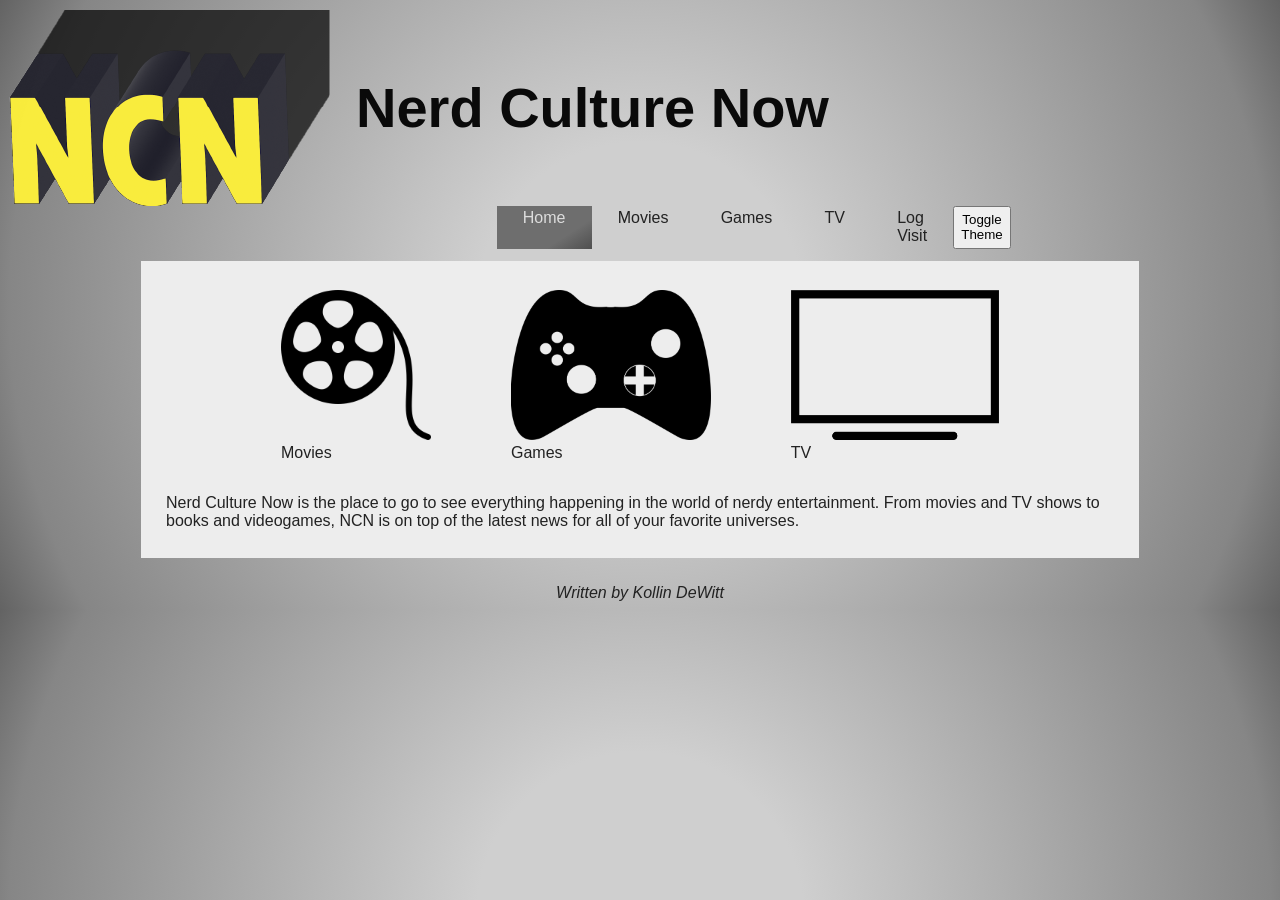
<file: CS2550/project_3/index.html>
<!DOCTYPE html>
<html lang="en">
<!-- netlify url: https://nerdculturenow.netlify.app -->

<head>
    <meta charset="UTF-8">
    <meta name="viewport" content="width=device-width, initial-scale=1.0">
    <title>Nerd Culture Now</title>
    <link rel="icon" type="image/x-icon" href="resources/favicon.ico">
    <link rel="stylesheet" href="css/main.css">
    <link rel="stylesheet" href="css/theme.css" id="theme-style">
</head>

<body>
    <header>
        <h1>Nerd Culture Now</h1>
        <img src="resources/ncnLogoScaled.png" alt="Nerd Culture Now logo." id="logo">
    </header>
    <aside>
        <nav>
            <a href="#home" class="nav home">Home</a>
            <a href="#movies" class="nav movies">Movies</a>
            <a href="#games" class="nav games">Games</a>
            <a href="#tv" class="nav tv">TV</a>
            <a href="#visitor" class="nav visitor">Log Visit</a>
            <button id="theme-toggle">Toggle Theme</button>
        </nav>
    </aside>
    <main>
        <section id="home">
            <div class="home-card">
                <a href="#movies">
                    <figure>
                        <img src="resources/cameraReel.png" alt="a film reel" class="home-link-img">
                        <figcaption>Movies</figcaption>
                    </figure>
                </a>
            </div>
            <a href="#games">
                <div class="home-card">
                    <figure>
                        <img src="resources/controller.png" alt="a video game controller" class="home-link-img">
                        <figcaption>Games</figcaption>
                    </figure>
                </div>
            </a>
            <a href="#tv">
                <div class="home-card">
                    <figure>
                        <img src="resources/TV.png" alt="a TV" class="home-link-img">
                        <figcaption>TV</figcaption>
                    </figure>
                </div>
            </a>
            <p>Nerd Culture Now is the place to go to see everything happening in the world of nerdy entertainment. From
                movies and TV shows to books and videogames, NCN is on top of the latest news for all of your favorite
                universes.</p>
        </section>
        <section id="movies">
            <div class="new">
                <h2>Spider-Man: Brand New Day</h2>
                <p>Brand New Day is the newest Spider-man and MCU movie coming to theaters July 31st. This marks Tom
                    Holland's 4th solo movie as the web-slinger and his 7th in universe appearance.</p>
                <iframe width="560" height="315" src="https://www.youtube.com/embed/8TZMtslA3UY?si=TDCO0vvjQuqzTys_"
                    title="YouTube video player" frameborder="0"
                    allow="accelerometer; autoplay; clipboard-write; encrypted-media; gyroscope; picture-in-picture; web-share"
                    referrerpolicy="strict-origin-when-cross-origin" allowfullscreen></iframe>

                <h2>Street Fighter</h2>
                <p>This beloved arcade fighting game hits the big screen once again. The hit and miss nature of this
                    series' attempts at movies leaves many skeptical of this newest attempt hitting theaters October
                    16th. After seeing this trailer, I can't help but be optomistic about this latest venture into the
                    wild and crazy world of Street Fighter.</p>
                <iframe width="560" height="315" src="https://www.youtube.com/embed/Xt4X4FvXk2A?si=6rr8Be-3HriaiOT9"
                    title="YouTube video player" frameborder="0"
                    allow="accelerometer; autoplay; clipboard-write; encrypted-media; gyroscope; picture-in-picture; web-share"
                    referrerpolicy="strict-origin-when-cross-origin" allowfullscreen></iframe>

                <h2>The Hunger Games: Sunrise on the Reaping</h2>
                <p>The world-wide phenomenon returns to theaters for the 6th time November 20th. Suzanne Collins'
                    dystopian world has been expanding recently and this latest adaptation looks to be the best one yet.
                    Following fan-favorite Haymitch Abernathy, we'll get to see how he survived his games 25 years
                    before the original series took place. </p>
                <iframe width="560" height="315" src="https://www.youtube.com/embed/fS35YSjopjE?si=jjtXyHH31Z7uJxiN"
                    title="YouTube video player" frameborder="0"
                    allow="accelerometer; autoplay; clipboard-write; encrypted-media; gyroscope; picture-in-picture; web-share"
                    referrerpolicy="strict-origin-when-cross-origin" allowfullscreen></iframe>
            </div>

        </section>
        <section id="games">
            <div class="new">
                <h2>Halo: Campaign Evolved</h2>
                <p>Halo was one of my favorite childhood games. I didn't own an Xbox until Halo 3 though. The
                    opportunity to experience the classic campaign in fully remastered detail is something I'm really
                    looking forward to. Coming to Xbox, PS5 and PC July 28th.</p>
                <iframe width="560" height="315" src="https://www.youtube.com/embed/0MxBFXH2a_U?si=LJpvsdYc2sfiyUYA"
                    title="YouTube video player" frameborder="0"
                    allow="accelerometer; autoplay; clipboard-write; encrypted-media; gyroscope; picture-in-picture; web-share"
                    referrerpolicy="strict-origin-when-cross-origin" allowfullscreen></iframe>

                <h2>Pokemon Winds and Pokemon Waves</h2>
                <p>Marking the 10th generation of Pokemon, Winds and Waves look to take the leap forward fans have been
                    wanting for a while. With no set release date, we can expect more information to drop before this
                    anticipated game hits Switch 2 consoles some time in 2027.</p>
                <iframe width="560" height="315" src="https://www.youtube.com/embed/1I4Dc2qiWIE?si=FUnUl1JZFceFVmPF"
                    title="YouTube video player" frameborder="0"
                    allow="accelerometer; autoplay; clipboard-write; encrypted-media; gyroscope; picture-in-picture; web-share"
                    referrerpolicy="strict-origin-when-cross-origin" allowfullscreen></iframe>

                <h2>Call of Duty: Modern Warfare 4</h2>
                <p>While many believe Call of Duty has lost some of its original magic, the rebooted Modern Warfare
                    series have been the highlights in recent years. Modern Warfare 4 looks to continue that trend on
                    Xbox, PS5, Switch 2 and PC on October 23rd. </p>
                <iframe width="560" height="315" src="https://www.youtube.com/embed/jLbst85USN8?si=zSuGx4J0_L1QQzdi"
                    title="YouTube video player" frameborder="0"
                    allow="accelerometer; autoplay; clipboard-write; encrypted-media; gyroscope; picture-in-picture; web-share"
                    referrerpolicy="strict-origin-when-cross-origin" allowfullscreen></iframe>
            </div>

        </section>
        <section id="tv">
            <div class="new">
                <h2>Lanterns</h2>
                <p>As a part of the new DC Universe, Lanterns looks to bring a new level of action and love to the
                    popular Green Lantern characters Hal Jordan and John Stewart. This highly anticipated show premieres
                    on HBO Max August 16th.</p>
                <iframe width="560" height="315" src="https://www.youtube.com/embed/XmcIjxwLJcY?si=Rs6Owaw5YE6j5gJh"
                    title="YouTube video player" frameborder="0"
                    allow="accelerometer; autoplay; clipboard-write; encrypted-media; gyroscope; picture-in-picture; web-share"
                    referrerpolicy="strict-origin-when-cross-origin" allowfullscreen></iframe>

                <h2>Harry Potter and the Philosopher's Stone</h2>
                <p>The world-wide phenomenon returns in a new format. With an anticipated 10 seasons, this HBO Harry
                    Potter remake looks to capture the magic the original books and movies have found over the past 25
                    years. The new series will hit our screens on Christmas Day this year. </p>
                <iframe width="560" height="315" src="https://www.youtube.com/embed/RIu4sFKGi6E?si=hK9TDJNmUyg8jkXs"
                    title="YouTube video player" frameborder="0"
                    allow="accelerometer; autoplay; clipboard-write; encrypted-media; gyroscope; picture-in-picture; web-share"
                    referrerpolicy="strict-origin-when-cross-origin" allowfullscreen></iframe>

                <h2>Avatar: The Last Airbender</h2>
                <p>Following a movie that most are happy to forget, the first season of this live action remake of a
                    beloved cartoon blew away the audience and their expectations. Season 2, coming to Netflix June
                    25th, will introduce fan-favorite character Toph Beifong in her first live action appearance. Can
                    the second season continue the trend of success?</p>
                <iframe width="560" height="315" src="https://www.youtube.com/embed/M_Las484swM?si=yzfTVH9Gv9pyiJRZ"
                    title="YouTube video player" frameborder="0"
                    allow="accelerometer; autoplay; clipboard-write; encrypted-media; gyroscope; picture-in-picture; web-share"
                    referrerpolicy="strict-origin-when-cross-origin" allowfullscreen></iframe>
            </div>

        </section>
        <section id="visitor">
            <div class="container">
                <h1>Visitor Form</h1>
                <div id="success" class="successMsg" style="display:none">
                    Thank you for logging your visit!
                </div>

                <form id="myform" novalidate onsubmit="return false;">
                    <ul class="flex">
                        <li>
                            <label for="first-name">First Name</label>
                            <input type="text" id="first-name" name="first-name" placeholder="Enter your first name" required>
                            <div class="errorMsg"></div>
                        </li>
                        <li>
                            <label for="last-name">Last Name</label>
                            <input type="text" id="last-name" name="last-name" placeholder="Enter your last name" required>
                            <div class="errorMsg"></div>
                        </li>
                        <li>
                            <label for="address">Address</label>
                            <input type="text" id="address" name="address" placeholder="Enter your address" required>
                            <div class="errorMsg"></div>
                        </li>
                        <li>
                            <label for="city">City</label>
                            <input type="text" id="city" name="city" placeholder="Enter your city" required>
                            <div class="errorMsg"></div>
                        </li>
                        <li>
                            <label for="state">State</label>
                            <input type="text" id="state" name="state" placeholder="e.g., UT" required>
                            <div class="errorMsg"></div>
                        </li>
                        <li>
                            <label for="zip">Zip</label>
                            <input type="text" id="zip" name="zip" placeholder="Enter your zip code" required>
                            <div class="errorMsg"></div>
                        </li>
                        <li>
                            <label for="email">Email</label>
                            <input type="email" id="email" name="email" placeholder="Enter your email" required>
                            <div class="errorMsg"></div>
                        </li>
                        <li>
                            <label for="phone">Phone</label>
                            <input type="text" id="phone" name="phone" placeholder="Enter your phone" required>
                            <div class="errorMsg"></div>
                        </li>

                        <li class="full-width">
                            <h2>How did you find my page?</h2>
                        </li>
                        <li class="checkbox-group">
                            <input type="checkbox" id="google" name="find-page" value="google">
                            <label for="google">Google Search</label>

                            <input type="checkbox" id="friend" name="find-page" value="friend">
                            <label for="friend">Friend</label>

                            <input type="checkbox" id="newspaper" name="find-page" value="newspaper">
                            <label for="newspaper">News Paper</label>
                            <div class="errorMsg"></div>
                        </li>

                        <li class="full-width">
                            <label for="comment">Comments</label>
                            <textarea rows="4" id="comment" placeholder="Enter your comments here"></textarea>
                        </li>

                        <li class="full-width">
                            <button type="submit" id="submitBtn">Send</button>
                        </li>
                    </ul>
                </form>
            </div>
        </section>
    </main>
    <footer>
        <address>Written by <a href="mailto:kd23volley@gmail.com">Kollin DeWitt</a></address>

    </footer>
    <script src="script.js"></script>
    <script defer src="js/validation.js"></script>
    <script defer src="js/main.js"></script>
</body>

</html>
</file>
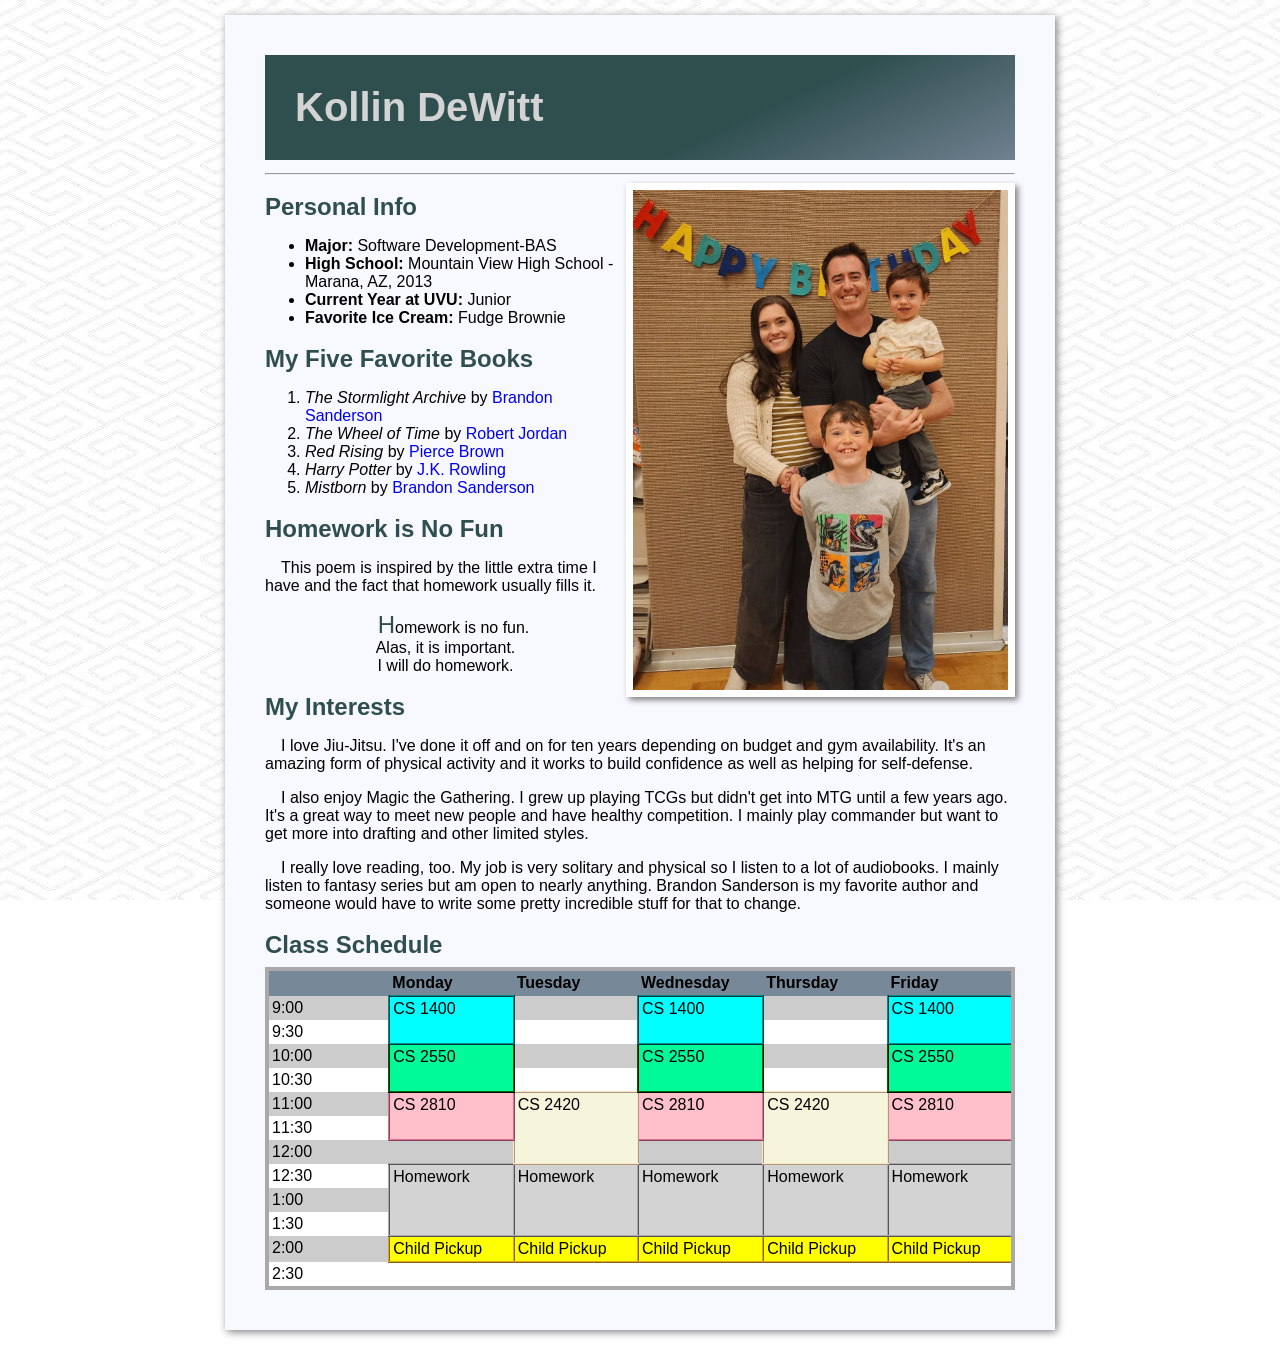
<file: CS2550/about_me/HTML/index.html>
<!DOCTYPE html>
<!-- 
Project:  Project1-About Me
Name: Kollin DeWitt
Submitted: 5/15/26

--SELF GRADE--
HEADER A
PERSONAL INFO A
FAVE BOOKS A
HAIKU A
ESSAY A
SCHEDULE A

--EXTRA ITEMS COMPLETED--Minimum of 5
REPEATING BKG IMG (2pts) YES
CHANGE FONT (2pts) YES
RT ALIGN PHOTO (2pts) NO
INDENT/CENTER HAIKU (2pts) YES
TABLE-TEXT ALIGN (2pts) YES
TABLE-COLOR CODE (2pts) YES
TABLE-EQUAL COL WIDTH (2pts) YES

ADDITIONAL COMMENTS

Here is my Netlify url: https://aboutmekd26.netlify.app/
-->
<html>

<head>
	<meta charset="UTF-8">
	<title>About Kollin DeWitt</title>
	<link rel="stylesheet" href="../CSS/main.css" />
</head>

<body>
	<div class="container">
		<header>
			<h1>Kollin DeWitt</h1>
			<hr>
			<img src="../resources/aboutMeImage.png" alt="Me and my family at my wife's birthday">
		</header>
		<main>
			<section class="personalInfo">
				<h2>Personal Info</h2>
				<ul>
					<li><strong>Major:</strong> Software Development-BAS</li>
					<li><strong>High School:</strong> Mountain View High School - Marana, AZ, 2013</li>
					<li><strong>Current Year at UVU:</strong> Junior</li>
					<li><strong>Favorite Ice Cream:</strong> Fudge Brownie</li>
				</ul>
			</section>

			<section class="favBooks">
				<h2>My Five Favorite Books</h2>
				<ol>
					<li><em>The Stormlight Archive</em> by <a href="https://www.brandonsanderson.com">Brandon
							Sanderson</a>
					</li>
					<li><em>The Wheel of Time</em> by <a href="https://dragonmount.com">Robert Jordan</a>
					</li>
					<li><em>Red Rising</em> by <a href="https://www.piercebrown.com">Pierce Brown</a>
					</li>
					<li><em>Harry Potter</em> by <a href="https://www.jkrowling.com">J.K. Rowling</a>
					</li>
					<li><em>Mistborn</em> by <a href="https://www.brandonsanderson.com">Brandon Sanderson</a>
					</li>
				</ol>
			</section>

			<section class='haiku'>
				<h2>Homework is No Fun</h2>
				<p>This poem is inspired by the little extra time I have and the fact that homework usually fills it.
				</p>
				<p id="poem">Homework is no fun.<br>
					Alas, it is important.<br>
					I will do homework.
				</p>
			</section>

			<section class="essay">
				<h2>My Interests</h2>
				<p>I love Jiu-Jitsu. I've done it off and on for ten years depending on budget and gym availability.
					It's an
					amazing form of physical activity and it works to build confidence as well as helping for
					self-defense.
				</p>
				<p>I also enjoy Magic the Gathering. I grew up playing TCGs but didn't get into MTG until a few years
					ago.
					It's a great way to meet new people and have healthy competition. I mainly play commander but want
					to
					get more into drafting and other limited styles.</p>
				<p>I really love reading, too. My job is very solitary and physical so I listen to a lot of audiobooks.
					I
					mainly listen to fantasy series but am open to nearly anything. Brandon Sanderson is my favorite
					author
					and someone would have to write some pretty incredible stuff for that to change.</p>
			</section>

			<section class="schedule">
				<h2>Class Schedule</h2>
				<table>
					<thead>
						<th></th>
						<th>Monday</th>
						<th>Tuesday</th>
						<th>Wednesday</th>
						<th>Thursday</th>
						<th>Friday</th>
					</thead>
					<tbody>
						<tr>
							<td>9:00</td>
							<td rowspan="2" class="cs1400">CS 1400</td>
							<td></td>
							<td rowspan="2" class="cs1400">CS 1400</td>
							<td></td>
							<td rowspan="2" class="cs1400">CS 1400</td>
						</tr>
						<tr>
							<td>9:30</td>
							<td></td>
							<td></td>
						</tr>
						<tr>
							<td>10:00</td>
							<td rowspan="2" class="cs2550">CS 2550</td>
							<td></td>
							<td rowspan="2" class="cs2550">CS 2550</td>
							<td></td>
							<td rowspan="2" class="cs2550">CS 2550</td>
						</tr>
						<tr>
							<td>10:30</td>
							<td></td>
							<td></td>
						</tr>
						<tr>
							<td>11:00</td>
							<td rowspan="2" class="cs2810">CS 2810</td>
							<td rowspan="3" class="cs2420">CS 2420</td>
							<td rowspan="2" class="cs2810">CS 2810</td>
							<td rowspan="3" class="cs2420">CS 2420</td>
							<td rowspan="2" class="cs2810">CS 2810</td>
						</tr>
						<tr>
							<td>11:30</td>
						</tr>
						<tr>
							<td>12:00</td>
							<td></td>
							<td></td>
							<td></td>
						</tr>
						<tr>
							<td>12:30</td>
							<td rowspan="3" class="homework">Homework</td>
							<td rowspan="3" class="homework">Homework</td>
							<td rowspan="3" class="homework">Homework</td>
							<td rowspan="3" class="homework">Homework</td>
							<td rowspan="3" class="homework">Homework</td>
						</tr>
						<tr>
							<td>1:00</td>
						</tr>
						<tr>
							<td>1:30</td>
						</tr>
						<tr>
							<td>2:00</td>
							<td class="pickup">Child Pickup</td>
							<td class="pickup">Child Pickup</td>
							<td class="pickup">Child Pickup</td>
							<td class="pickup">Child Pickup</td>
							<td class="pickup">Child Pickup</td>
						</tr>
						<tr>
							<td>2:30</td>
							<td></td>
							<td></td>
							<td></td>
							<td></td>
							<td></td>
						</tr>
					</tbody>
				</table>
			</section>
		</main>
	</div>
</body>

</html>
</file>
<file: CS2550/project_3/css/main.css>
/* Core Form Layout */
:root {
    --main-text: #222;
    --menu-text: #ddd;
    --body-back: radial-gradient(circle, rgba(207, 207, 207, 1) 23%, rgb(134, 134, 134) 89%, rgb(99, 99, 99) 100%);
    --home-back: linear-gradient(147deg, rgb(110, 110, 110) 71%, rgba(79, 79, 79, 1) 100%);
    --mov-back: linear-gradient(147deg, rgba(196, 186, 47, 1) 71%, rgba(79, 79, 79, 1) 100%);
    --game-back: linear-gradient(147deg, rgba(77, 196, 47, 1) 71%, rgba(79, 79, 79, 1) 100%);
    --tv-back: linear-gradient(147deg, rgba(47, 154, 196, 1) 71%, rgba(79, 79, 79, 1) 100%);

}

.container {
    width: 90%;
    max-width: 800px;
    margin: 0 auto;
}

.flex {
    list-style-type: none;
    padding: 0;
    display: flex;
    flex-wrap: wrap;
    gap: 15px;
}

.flex li {
    display: flex;
    flex-direction: column;
    flex: 1 1 300px;
    /* Grow, shrink, and set a base width */
}

.flex li.full-width {
    flex: 1 1 100%;
    /* Force element to span the entire row */
}

.flex li.checkbox-group {
    flex-direction: row;
    align-items: center;
    gap: 10px;
}

/* Validation Styling Rules */
.errorMsg {
    color: red;
    font-size: 0.85rem;
    display: none;
    /* Hidden by default */
}

/* Only show error borders and messages when 'was-validated' class is added */
input.was-validated:invalid {
    border: 2px solid red;
}

/* Show the adjacent error message div when invalid */
input.was-validated:invalid~div.errorMsg {
    display: block;
}

/* Indicate success with a green border */
input.was-validated:valid {
    border: 2px solid green;
}

body {
    display: grid;
    grid-template-areas:
        "hd hd hd hd hd hd hd hd hd hd hd hd"
        "asd asd asd asd asd asd asd asd asd asd asd asd"
        "mn mn mn mn mn mn mn mn mn mn mn mn"
        "ft ft ft ft ft ft ft ft ft ft ft ft";
    font-family: Arial, Helvetica, sans-serif;
    color: var(--main-text);
    background: var(--body-back)
}

a {
    text-decoration: none;
    color: var(--main-text);
}

header {
    grid-area: hd;
    display: flex;
    flex-direction: row-reverse;
    justify-content: left;
    gap: 25px;
}

aside {
    grid-area: asd;
    display: flex;
    justify-content: center;
    margin: auto 10px auto 50px;
    padding-bottom: 1%;

}

nav {
    display: flex;
}

nav a {
    color: var(--main-text);
    padding: 1% 8%;
}

nav a:hover {
    color: var(--menu-text);
}

.home:hover {
    background: var(--home-back);
}

.movies:hover {
    background: var(--mov-back);
}

.games:hover {
    background: var(--game-back);
}

.tv:hover {
    background: var(--tv-back);
}

.home.active-nav {
    background: var(--home-back);
    color: var(--menu-text);
}

.movies.active-nav {
    background: var(--mov-back);
    color: var(--menu-text);
}

.games.active-nav {
    background: var(--game-back);
    color: var(--menu-text);
}

.tv.active-nav {
    background: var(--tv-back);
    color: var(--menu-text);
}

main {
    grid-area: mn;
    background-color: #ededed;
    width: 75%;
    justify-self: center;
    padding: 1% 2%;
}

footer {
    grid-area: ft;
    display: flex;
    justify-content: center;
    padding-top: 2%;
}

#logo {
    max-width: 75%;
    height: auto;
    align-self: center;
    margin: 0;
}

h1 {
    align-self: center;
    font-size: 3.5rem;
    color: rgb(10, 10, 10);
}

main section {
    display: none;
}

main section.active {
    display: block;
}

.home-link-img {
    max-width: auto;
    height: 150px;
}

#home.active {
    display: flex;
    flex-wrap: wrap;
    justify-content: center;
}

figcaption {
    justify-self: center;
    color: var(--main-text);
}

#theme-toggle {
    width: 80%
}

@media screen and (max-width: 768px) {

    header {
        flex-direction: column;
        align-items: center;
        text-align: center;
        gap: 10px;
    }

    h1 {
        font-size: 2rem;
        margin: 0;
    }

    #logo {
        max-width: 200px;
    }

    nav {
        flex-direction: column;
        width: 100%;
        text-align: center;
    }

    nav a {
        padding: 15px;
    }

    main {
        width: 95%;
        padding: 15px;
    }

    .home-link-img {
        height: 100px;
    }

    iframe {
        width: 100%;
        height: auto;
        aspect-ratio: 16 / 9;
    }

    aside {
        margin: 10px;
    }

    #home.active {
        flex-direction: column;
        align-items: center;
    }

    figure {
        margin: 10px 0;
    }
}
</file>
<file: CS2550/project_3/css/theme.css>
body {
    font-family: 'Times New Roman', Times, serif;

}

h1 {
    color: var(--menu-text)
}

main {
    background: radial-gradient(circle, rgb(109, 109, 109) 23%, rgb(75, 75, 75) 89%, rgb(46, 46, 46) 100%);
    color: var(--menu-text);
}

body.home-bg {
    background: var(--home-back)
}

body.movies-bg {
    background: var(--mov-back);
}

body.games-bg {
    background: var(--game-back);
}

body.tv-bg {
    background: var(--tv-back);
}

.home.active-nav,
.movies.active-nav,
.games.active-nav,
.tv.active-nav {
    background: none;
    color: var(--menu-text);
    font-weight: bold;
}
</file>
<file: CS2550/about_me/CSS/main.css>
body {
	font-family: Arial, Helvetica, sans-serif;
	background-image: url(../resources/repeatable.jpg);
	display: flex;
	justify-content: center;
	font-size: 12pt;
	margin: 15px;
	background-attachment: fixed;
}

a {
	text-decoration: none;
}

a:hover {
	text-decoration: underline;
}

p {
	text-indent: 1em;
	margin-bottom: 1em;
}

h1 {
	background: linear-gradient(155deg, darkslategray 63%, slategray);
	color: lightgray;
	padding: 30px;
	font-size: 30pt;
}

h1,
h2 {
	font-family: 'Trebuchet MS', 'Lucida Sans Unicode', 'Lucida Grande', 'Lucida Sans', Arial, sans-serif;
	margin-top: 0.75em;
	margin-bottom: 0.33em;
}

h2 {
	color: darkslategray;
}

img {
	height: 500px;
	float: right;
	border: 7px white solid;
	box-shadow: 3px 3px 6px gray;
}

#poem {
	text-align: center;

}

#poem::first-letter {
	color: darkslategray;
	font-size: x-large;
}

table,
th,
td {
	border-collapse: collapse;
	padding: 3px;
}

table {
	table-layout: fixed;
	border: 4px solid darkgray;
}

tr:nth-child(even) {
	background: #fff
}

tr:nth-child(odd) {
	background: #ccc
}

th {
	background: lightslategray;
}

th,
td {
	text-align: left;
	vertical-align: top;
	width: 120px;
}

.cs1400 {
	background-color: aqua;
	border: 2px inset darkcyan
}

.cs2550 {
	background-color: mediumspringgreen;
	border: 2px inset darkgreen
}

.cs2810 {
	background-color: pink;
	border: 2px inset palevioletred
}

.cs2420 {
	background-color: beige;
	border: 2px inset bisque
}

.homework {
	background-color: lightgrey;
	border: 2px inset darkgray
}

.pickup {
	background-color: yellow;
	border: 2px inset goldenrod
}

.container {
	background-color: ghostwhite;
	padding: 10px 40px 40px 40px;
	width: 60%;
	box-shadow: 2px 2px 8px gray;
}
</file>
